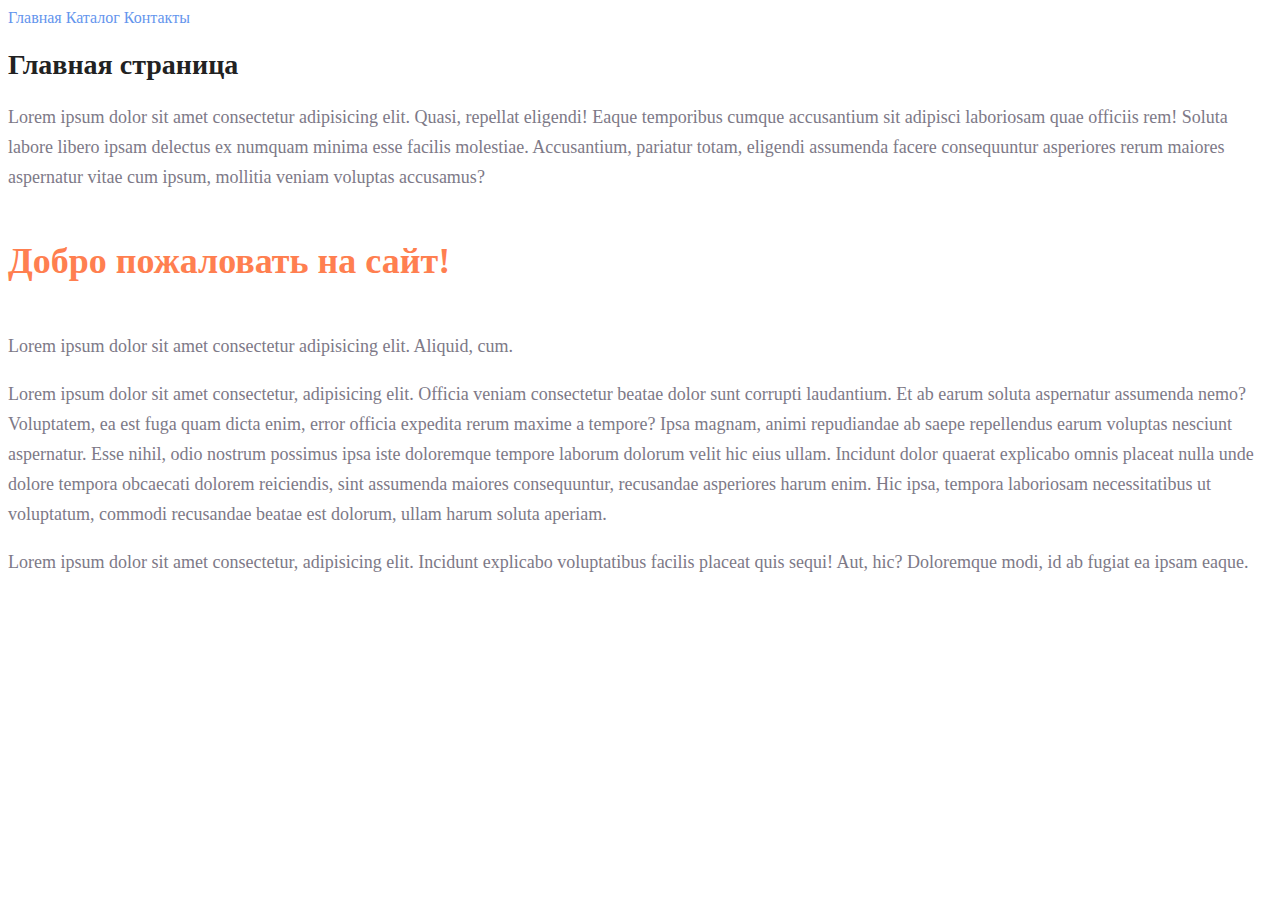
<file: index.html>
<!DOCTYPE html>
<html lang="ru">

<head>
    <meta charset="UTF-8">
    <meta name="viewport" content="width=device-width, initial-scale=1.0">
    <title>Главная страница</title>
    <link rel="stylesheet" href="style.css">
</head>

<body>
    <a class="menu" href="index.html">Главная</a>
    <a class="menu" href="catalog/catalog.html">Каталог</a>
    <a class="menu" href="contacts/contacts.html">Контакты</a>
    <h1 class="title">Главная страница</h1>
    <p class="paragraph">Lorem ipsum dolor sit amet consectetur adipisicing elit. Quasi, repellat eligendi! Eaque temporibus cumque accusantium sit adipisci laboriosam quae officiis rem! Soluta labore libero ipsam delectus ex numquam minima esse facilis molestiae. Accusantium,
        pariatur totam, eligendi assumenda facere consequuntur asperiores rerum maiores aspernatur vitae cum ipsum, mollitia veniam voluptas accusamus?</p>
    <h2 class="heading">Добро пожаловать на сайт!</h2>
    <p class="paragraph">Lorem ipsum dolor sit amet consectetur adipisicing elit. Aliquid, cum.</p>
    <p class="paragraph">Lorem ipsum dolor sit amet consectetur, adipisicing elit. Officia veniam consectetur beatae dolor sunt corrupti laudantium. Et ab earum soluta aspernatur assumenda nemo? Voluptatem, ea est fuga quam dicta enim, error officia expedita rerum maxime
        a tempore? Ipsa magnam, animi repudiandae ab saepe repellendus earum voluptas nesciunt aspernatur. Esse nihil, odio nostrum possimus ipsa iste doloremque tempore laborum dolorum velit hic eius ullam. Incidunt dolor quaerat explicabo omnis placeat
        nulla unde dolore tempora obcaecati dolorem reiciendis, sint assumenda maiores consequuntur, recusandae asperiores harum enim. Hic ipsa, tempora laboriosam necessitatibus ut voluptatum, commodi recusandae beatae est dolorum, ullam harum soluta
        aperiam.
    </p>
    <p class="paragraph">Lorem ipsum dolor sit amet consectetur, adipisicing elit. Incidunt explicabo voluptatibus facilis placeat quis sequi! Aut, hic? Doloremque modi, id ab fugiat ea ipsam eaque.</p>



</body>

</html>
</file>
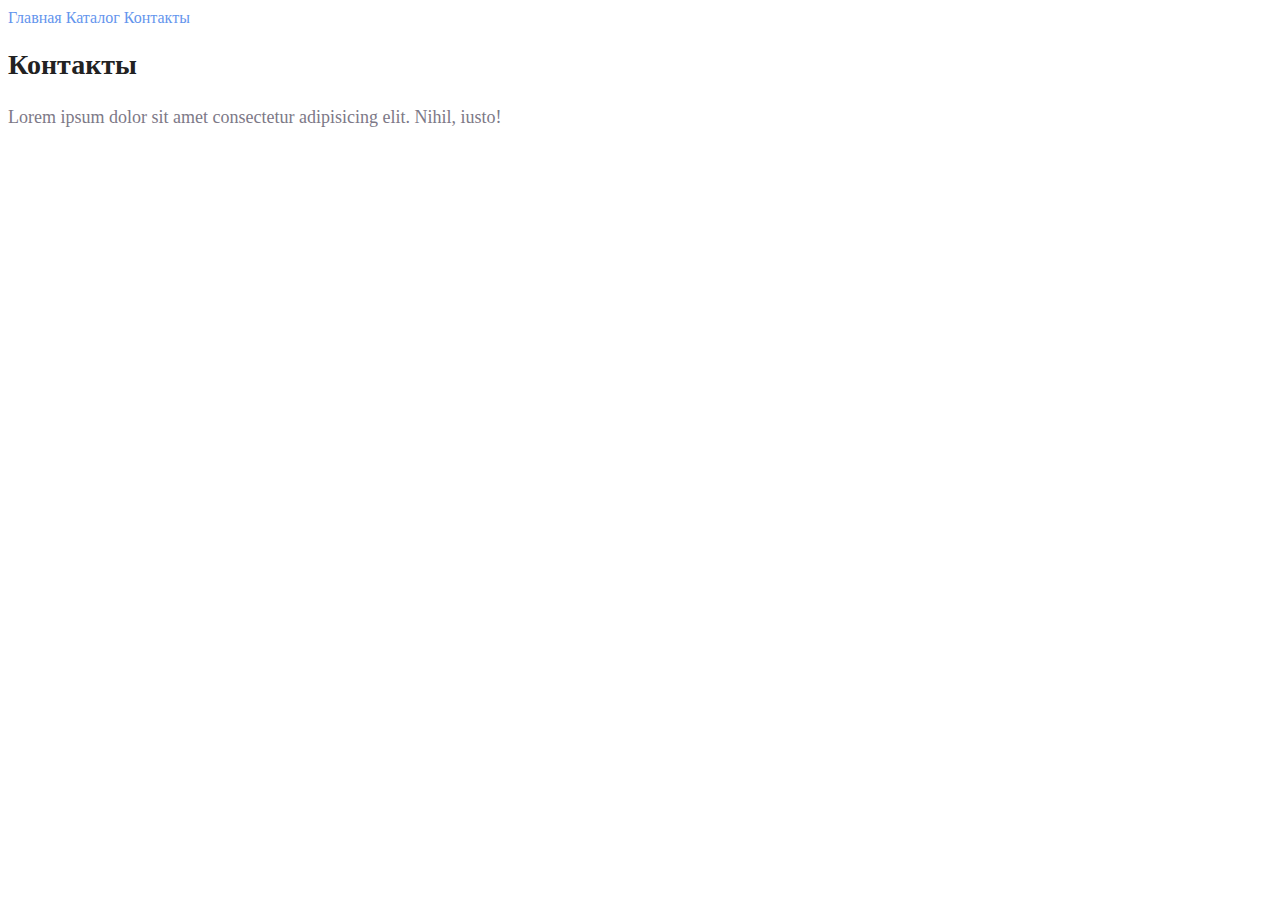
<file: contacts/contacts.html>
<!DOCTYPE html>
<html lang="ru">

<head>
    <meta charset="UTF-8">
    <meta name="viewport" content="width=device-width, initial-scale=1.0">
    <title>Контакты</title>
    <link rel="stylesheet" href="../style.css">
</head>

<body>
    <a class="menu" href="../index.html">Главная</a>
    <a class="menu" href="../catalog/catalog.html">Каталог</a>
    <a class="menu" href="contacts.html">Контакты</a>
    <h1 class="title">Контакты</h1>
    <p class="paragraph">Lorem ipsum dolor sit amet consectetur adipisicing elit. Nihil, iusto!</p>

</body>

</html>
</file>
<file: style.css>
a {
    text-decoration: none;
}

.menu {
    color: cornflowerblue;
    font-size: 16px;
    line-height: 20px;
}

.title {
    color: #222222;
    font-size: 28px;
    line-height: 36px;
    font-weight: bold;
}

.paragraph {
    font-style: normal;
    font-weight: 300;
    font-size: 18px;
    line-height: 30px;
    color: #7D7987;
}

.heading {
    color: coral;
    font-style: normal;
    font-weight: 700;
    font-size: 36px;
    line-height: 80px;
}
</file>
